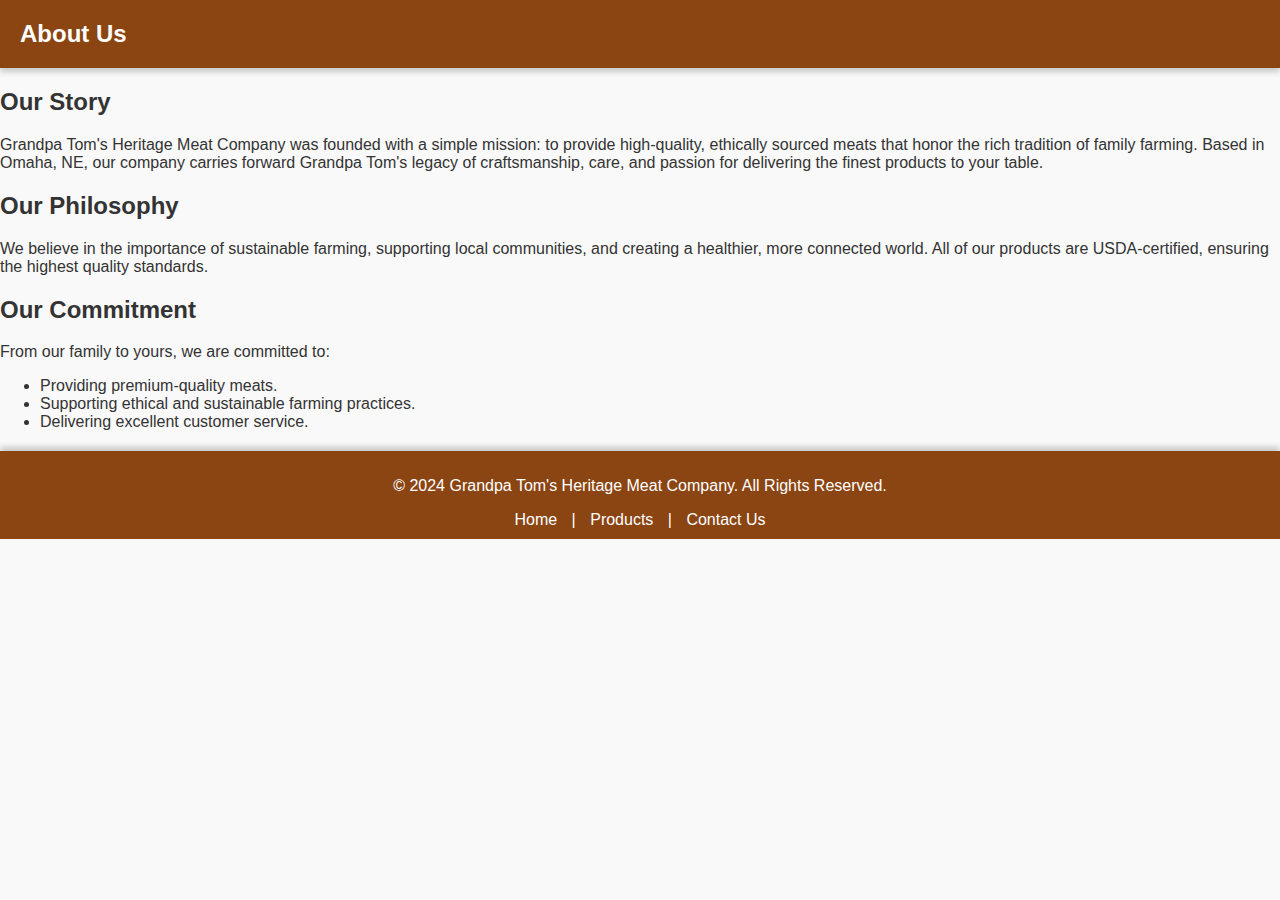
<file: about.html>
<!DOCTYPE html>
<html lang="en">
<head>
    <meta charset="UTF-8">
    <meta name="viewport" content="width=device-width, initial-scale=1.0">
    <title>About Us - Grandpa Tom's Heritage Meat Company</title>
    <link rel="stylesheet" href="style.css">
</head>
<body>
    <header>
        <h1>About Us</h1>
    </header>
    <main>
        <section class="about-content">
            <h2>Our Story</h2>
            <p>
                Grandpa Tom's Heritage Meat Company was founded with a simple mission: 
                to provide high-quality, ethically sourced meats that honor the rich 
                tradition of family farming. Based in Omaha, NE, our company carries 
                forward Grandpa Tom's legacy of craftsmanship, care, and passion for 
                delivering the finest products to your table.
            </p>
            <h2>Our Philosophy</h2>
            <p>
                We believe in the importance of sustainable farming, supporting local 
                communities, and creating a healthier, more connected world. All of our 
                products are USDA-certified, ensuring the highest quality standards.
            </p>
            <h2>Our Commitment</h2>
            <p>
                From our family to yours, we are committed to:
                <ul>
                    <li>Providing premium-quality meats.</li>
                    <li>Supporting ethical and sustainable farming practices.</li>
                    <li>Delivering excellent customer service.</li>
                </ul>
            </p>
        </section>
    </main>
    <footer>
        <p>&copy; 2024 Grandpa Tom's Heritage Meat Company. All Rights Reserved.</p>
        <div class="footer-links">
            <a href="index.html">Home</a> | 
            <a href="products.html">Products</a> | 
            <a href="contact.html">Contact Us</a>
        </div>
    </footer>
</body>
</html>
</file>
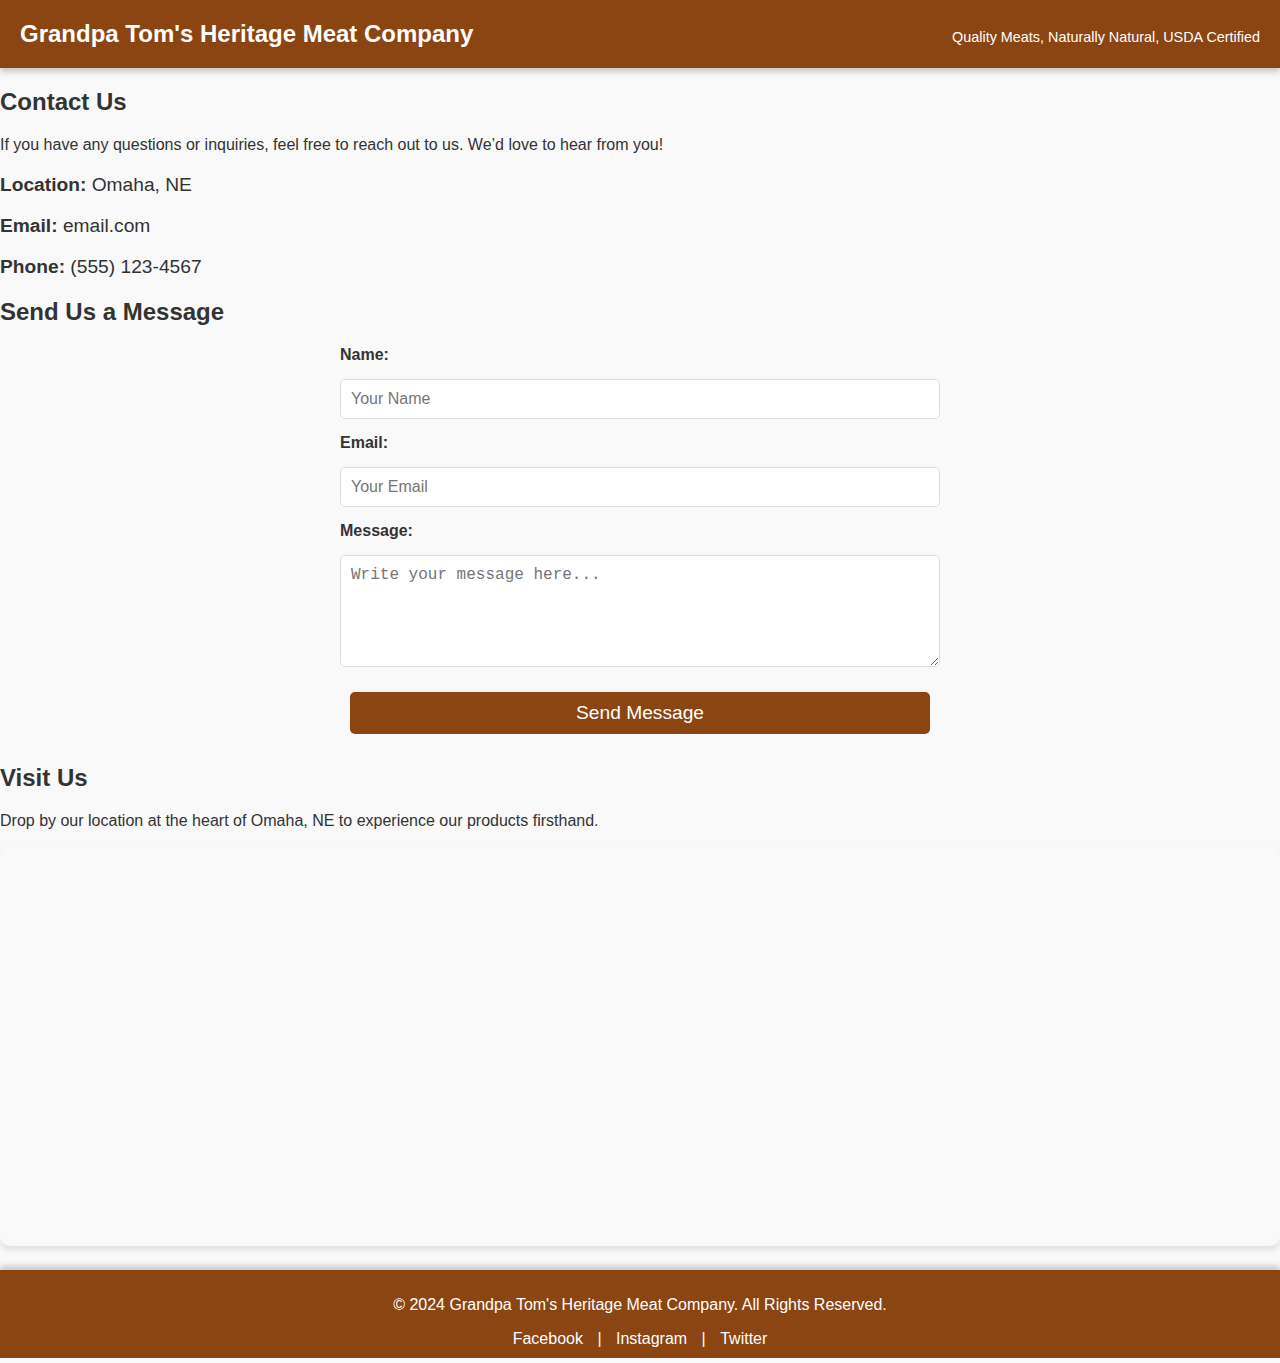
<file: contact.html>
<!DOCTYPE html>
<html lang="en">
<head>
    <meta charset="UTF-8">
    <meta name="viewport" content="width=device-width, initial-scale=1.0">
    <title>Contact Us - Grandpa Tom's Heritage Meat Company</title>
    <link rel="stylesheet" href="style.css">
</head>
<body>
    <header>
        <a href="index.html" style="text-decoration: none; color: inherit;">
            <h1>Grandpa Tom's Heritage Meat Company</h1>
        </a>
        <p>Quality Meats, Naturally Natural, USDA Certified</p>
    </header>
    <main>
        <section>
            <h2>Contact Us</h2>
            <p>If you have any questions or inquiries, feel free to reach out to us. We’d love to hear from you!</p>
            <div class="contact-info">
                <p><strong>Location:</strong> Omaha, NE</p>
                <p><strong>Email:</strong> email.com</p>
                <p><strong>Phone:</strong> (555) 123-4567</p>
            </div>
        </section>
        
        <section>
            <h2>Send Us a Message</h2>
            <form action="submit_form.php" method="POST" class="contact-form">
                <label for="name">Name:</label>
                <input type="text" id="name" name="name" placeholder="Your Name" required>
                
                <label for="email">Email:</label>
                <input type="email" id="email" name="email" placeholder="Your Email" required>
                
                <label for="message">Message:</label>
                <textarea id="message" name="message" placeholder="Write your message here..." rows="5" required></textarea>
                
                <button type="submit">Send Message</button>
            </form>
        </section>
        
        <section>
            <h2>Visit Us</h2>
            <p>Drop by our location at the heart of Omaha, NE to experience our products firsthand.</p>
            <div class="map">
                <!-- Embed a Google Map -->
                <iframe 
                    src="https://www.google.com/maps/embed?pb=!1m18!1m12!1m3!1d3168.6212889040176!2d-96.20262038469228!3d41.25653697927556!2m3!1f0!2f0!3f0!3m2!1i1024!2i768!4f13.1!3m3!1m2!1s0x87938e3823c3c3c3%3A0x3c3c3c3c3c3c3c3!2sOmaha%2C%20NE!5e0!3m2!1sen!2sus!4v1234567890123!5m2!1sen!2sus" 
                    width="100%" 
                    height="400" 
                    style="border:0;" 
                    allowfullscreen="" 
                    loading="lazy">
                </iframe>
            </div>
        </section>
    </main>
    <footer>
        <p>&copy; 2024 Grandpa Tom's Heritage Meat Company. All Rights Reserved.</p>
        <div class="footer-links">
            <a href="#">Facebook</a> | <a href="#">Instagram</a> | <a href="#">Twitter</a>
        </div>
    </footer>
</body>
</html>
</file>
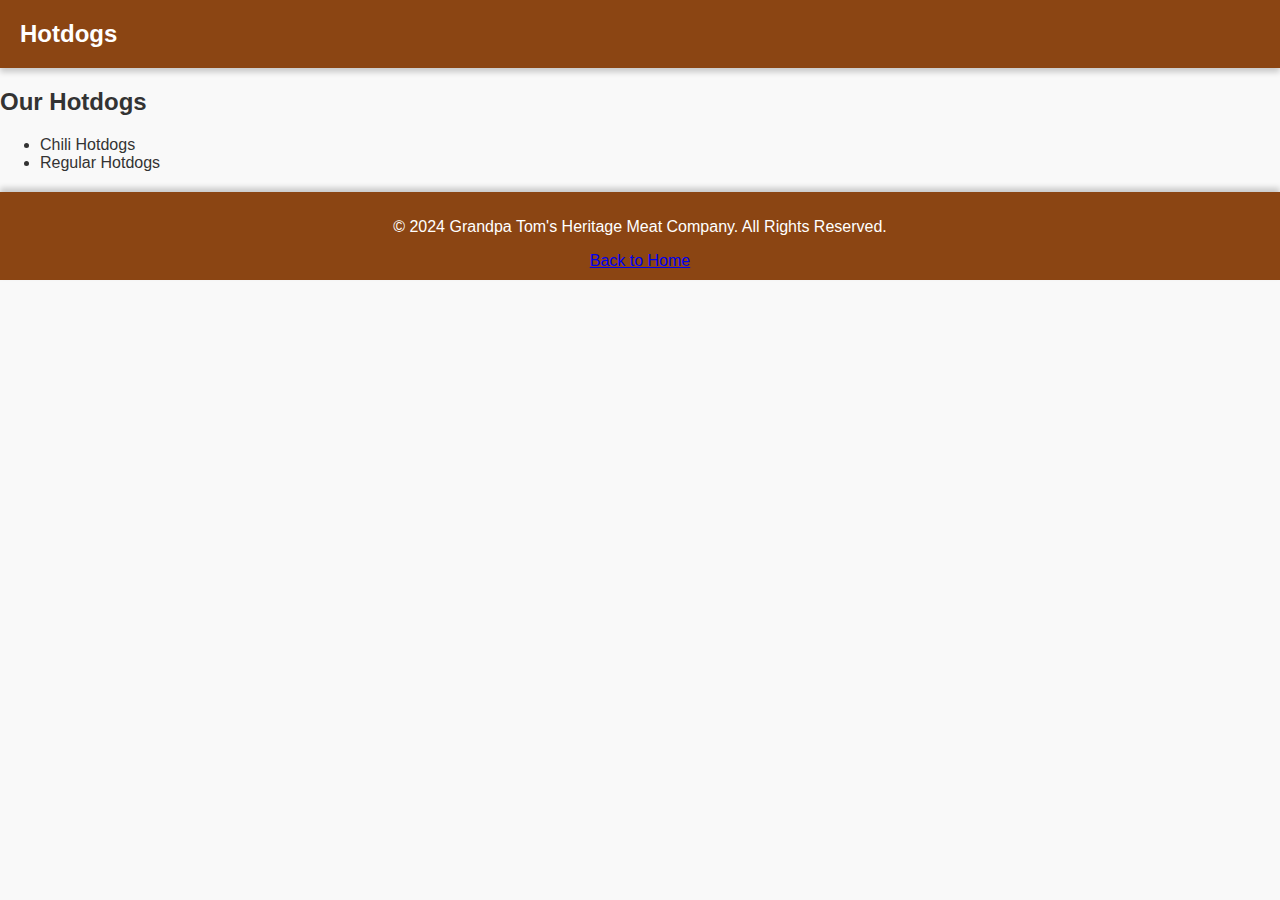
<file: hotdogs.html>
<!DOCTYPE html>
<html lang="en">
<head>
    <meta charset="UTF-8">
    <meta name="viewport" content="width=device-width, initial-scale=1.0">
    <title>Hotdogs</title>
    <link rel="stylesheet" href="style.css">
</head>
<body>
    <header>
        <h1>Hotdogs</h1>
    </header>
    <main>
        <h2>Our Hotdogs</h2>
        <ul>
            <li>Chili Hotdogs</li>
            <li>Regular Hotdogs</li>
        </ul>
    </main>
    <footer>
        <p>&copy; 2024 Grandpa Tom's Heritage Meat Company. All Rights Reserved.</p>
        <a href="index.html">Back to Home</a>
    </footer>
</body>
</html>
</file>
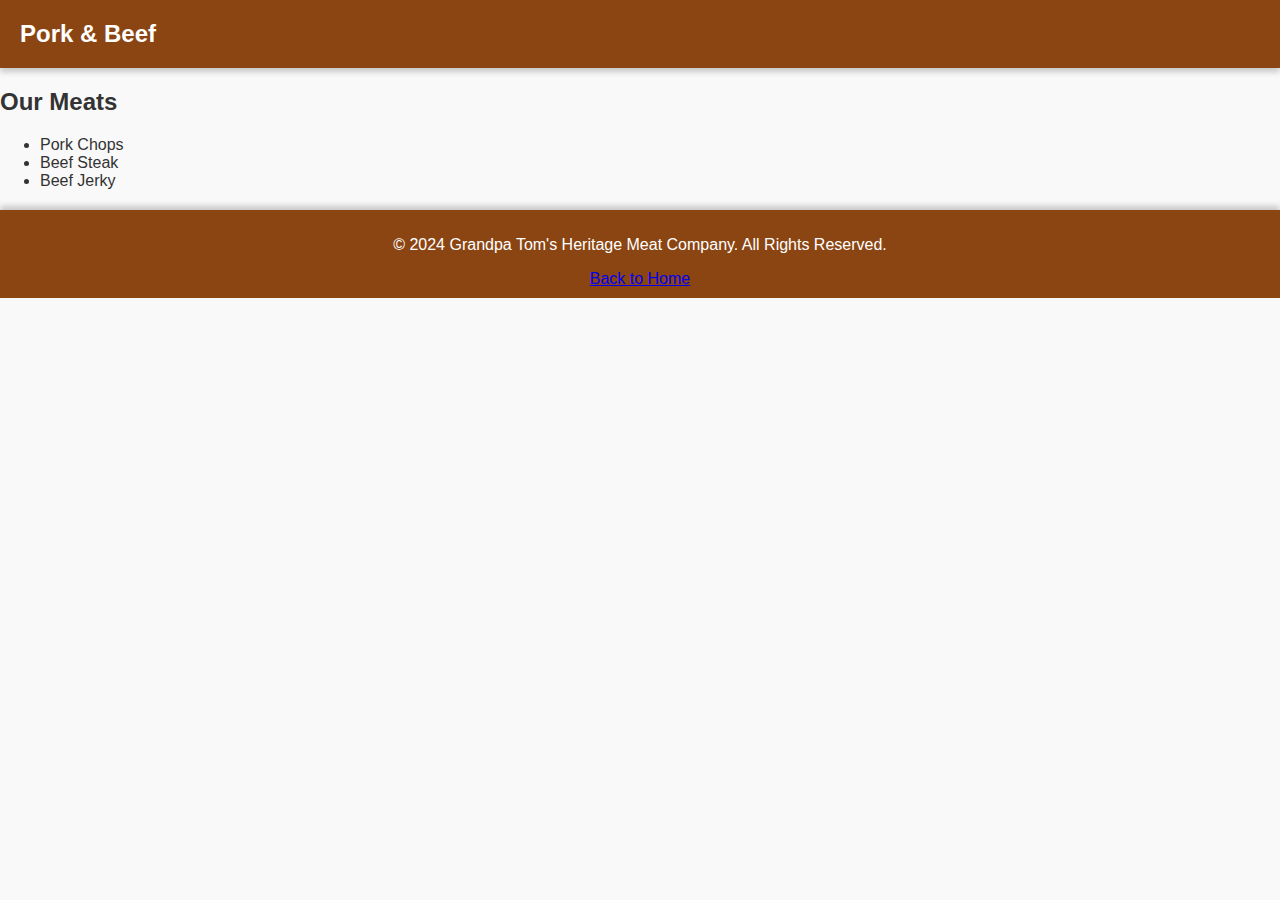
<file: meats.html>
<!DOCTYPE html>
<html lang="en">
<head>
    <meta charset="UTF-8">
    <meta name="viewport" content="width=device-width, initial-scale=1.0">
    <title>Pork & Beef</title>
    <link rel="stylesheet" href="style.css">
</head>
<body>
    <header>
        <h1>Pork & Beef</h1>
    </header>
    <main>
        <h2>Our Meats</h2>
        <ul>
            <li>Pork Chops</li>
            <li>Beef Steak</li>
            <li>Beef Jerky</li>
        </ul>
    </main>
    <footer>
        <p>&copy; 2024 Grandpa Tom's Heritage Meat Company. All Rights Reserved.</p>
        <a href="index.html">Back to Home</a>
    </footer>
</body>
</html>
</file>
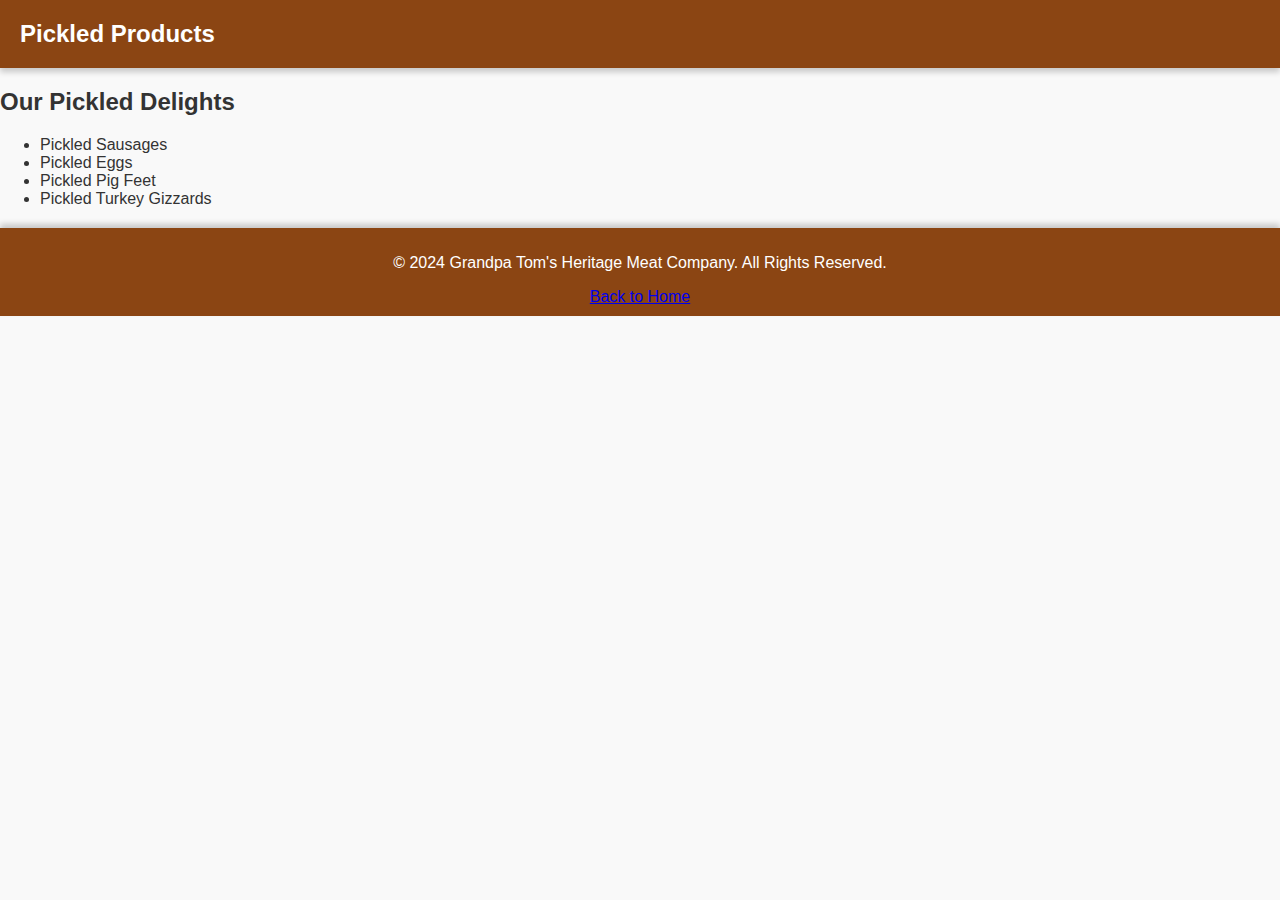
<file: pickled.html>
<!DOCTYPE html>
<html lang="en">
<head>
    <meta charset="UTF-8">
    <meta name="viewport" content="width=device-width, initial-scale=1.0">
    <title>Pickled Products</title>
    <link rel="stylesheet" href="style.css">
</head>
<body>
    <header>
        <h1>Pickled Products</h1>
    </header>
    <main>
        <h2>Our Pickled Delights</h2>
        <ul>
            <li>Pickled Sausages</li>
            <li>Pickled Eggs</li>
            <li>Pickled Pig Feet</li>
            <li>Pickled Turkey Gizzards</li>
        </ul>
    </main>
    <footer>
        <p>&copy; 2024 Grandpa Tom's Heritage Meat Company. All Rights Reserved.</p>
        <a href="index.html">Back to Home</a>
    </footer>
</body>
</html>
</file>
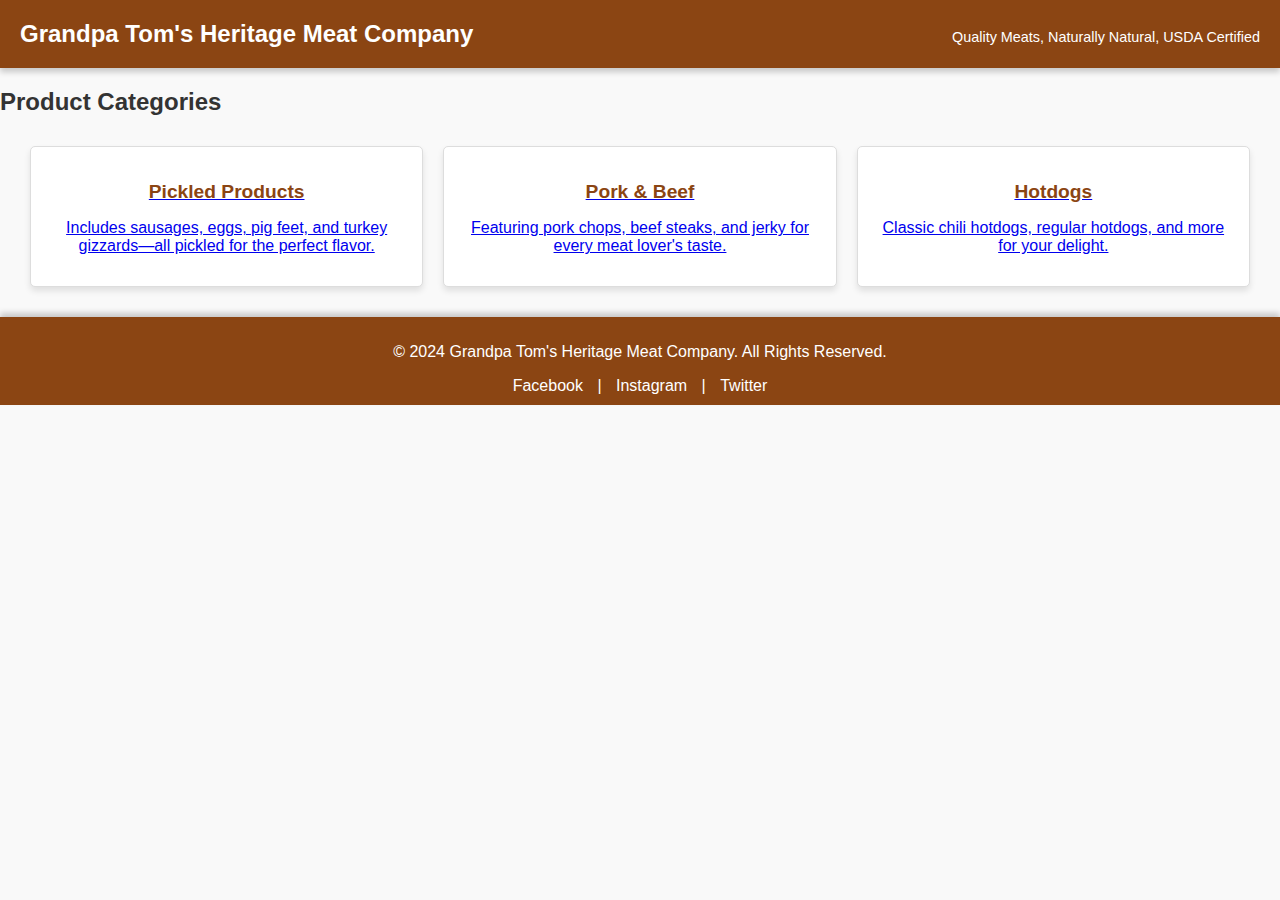
<file: product-categories.html>
<!DOCTYPE html>
<html lang="en">
<head>
    <meta charset="UTF-8">
    <meta name="viewport" content="width=device-width, initial-scale=1.0">
    <title>Product Categories - Grandpa Tom's Heritage Meat Company</title>
    <link rel="stylesheet" href="style.css">
</head>
<body>
    <header>
        <a href="index.html" style="text-decoration: none; color: inherit;">
            <h1>Grandpa Tom's Heritage Meat Company</h1>
        </a>
        <p>Quality Meats, Naturally Natural, USDA Certified</p>
    </header>
    <main>
        <section>
            <h2>Product Categories</h2>
            <div class="product-grid">
                <div class="product-card">
                    <a href="pickled.html">
                        <h3>Pickled Products</h3>
                        <p>Includes sausages, eggs, pig feet, and turkey gizzards—all pickled for the perfect flavor.</p>
                    </a>
                </div>
                <div class="product-card">
                    <a href="meats.html">
                        <h3>Pork & Beef</h3>
                        <p>Featuring pork chops, beef steaks, and jerky for every meat lover's taste.</p>
                    </a>
                </div>
                <div class="product-card">
                    <a href="hotdogs.html">
                        <h3>Hotdogs</h3>
                        <p>Classic chili hotdogs, regular hotdogs, and more for your delight.</p>
                    </a>
                </div>
            </div>
        </section>
    </main>
    <footer>
        <p>&copy; 2024 Grandpa Tom's Heritage Meat Company. All Rights Reserved.</p>
        <div class="footer-links">
            <a href="#">Facebook</a> | <a href="#">Instagram</a> | <a href="#">Twitter</a>
        </div>
    </footer>
</body>
</html>
</file>
<file: style.css>
/* General Styles */
body {
    font-family: Arial, sans-serif;
    margin: 0;
    padding: 0;
    background-color: #f9f9f9;
    color: #333;
}

/* Header */
header {
    display: flex;
    align-items: center; /* Align items vertically in the center */
    justify-content: space-between; /* Space out items */
    background-color: #8B4513;
    color: white;
    padding: 20px;
    box-shadow: 0px 4px 6px rgba(0, 0, 0, 0.2);
    text-align: left;
}

header .logo {
    width: 100px; /* Set the size of the logo */
    height: auto;
    margin-right: 15px; /* Space between the logo and text */
    border-radius: 5px; /* Optional rounded corners */
}

header h1 {
    margin: 0;
    font-size: 1.5rem;
}

header p {
    margin: 5px 0 0 0;
    font-size: 0.9rem;
}

header a {
    display: flex;
    align-items: center;
    text-decoration: none;
    color: inherit;
}

/* Hero Section */
.hero {
    background-image: url('company-label.jpg'); /* Path to the image */
    background-size: cover; /* Make the image cover the entire element */
    background-position: center; /* Center the image */
    background-repeat: no-repeat; /* Prevent the image from repeating */
    color: black; /* Ensure text color contrasts with the image */
    padding: 50px 20px; /* Add some padding to the header */
    text-align: center;
}

.hero h2 {
    font-size: 2.5rem;
    margin-bottom: 10px;
    text-shadow: 2px 2px 5px rgba(255, 255, 255, 0.8);
}

.hero p {
    font-size: 1.2rem;
    margin-bottom: 20px;
    text-shadow: 1px 1px 4px rgba(255, 255, 255, 0.8);
}

.hero button {
    padding: 15px 30px;
    font-size: 16px;
    background-color: #8B4513;
    color: white;
    border: none;
    border-radius: 5px;
    cursor: pointer;
    transition: background-color 0.3s ease, transform 0.2s ease;
}

.hero button:hover {
    background-color: #A0522D;
    transform: scale(1.05);
}

/* Navigation */
nav {
    text-align: center;
    margin: 20px;
}

button {
    margin: 10px;
    padding: 10px 20px;
    font-size: 16px;
    background-color: #8B4513;
    color: white;
    border: none;
    cursor: pointer;
    border-radius: 5px;
    transition: background-color 0.3s ease, transform 0.2s ease;
}

button:hover {
    background-color: #A0522D;
    transform: scale(1.05);
}

/* Product Grid */
.product-grid {
    display: grid;
    grid-template-columns: repeat(auto-fit, minmax(200px, 1fr));
    gap: 20px;
    margin: 20px;
    padding: 10px;
}

.product-card {
    background-color: white;
    border: 1px solid #ddd;
    border-radius: 5px;
    padding: 15px;
    text-align: center;
    box-shadow: 0px 4px 6px rgba(0, 0, 0, 0.1);
    transition: transform 0.2s ease, box-shadow 0.2s ease;
}

.product-card:hover {
    transform: translateY(-5px);
    box-shadow: 0px 6px 8px rgba(0, 0, 0, 0.2);
}

.product-card h3 {
    margin-bottom: 10px;
    font-size: 1.2rem;
    color: #8B4513;
}

/* Footer */
footer {
    text-align: center;
    padding: 10px;
    background-color: #8B4513;
    color: white;
    margin-top: 20px;
    box-shadow: 0px -4px 6px rgba(0, 0, 0, 0.2);
}

.footer-links a {
    color: white;
    text-decoration: none;
    margin: 0 10px;
    transition: color 0.3s ease;
}

.footer-links a:hover {
    color: #A0522D;
}

/* Contact Section */
.contact-info {
    margin: 20px 0;
    font-size: 1.2rem;
}

.contact-form {
    display: flex;
    flex-direction: column;
    gap: 15px;
    max-width: 600px;
    margin: 20px auto;
}

.contact-form label {
    font-weight: bold;
}

.contact-form input,
.contact-form textarea {
    padding: 10px;
    font-size: 1rem;
    border: 1px solid #ddd;
    border-radius: 5px;
}

.contact-form button {
    padding: 10px;
    font-size: 1.2rem;
    background-color: #8B4513;
    color: white;
    border: none;
    border-radius: 5px;
    cursor: pointer;
    transition: background-color 0.3s ease, transform 0.2s ease;
}

.contact-form button:hover {
    background-color: #A0522D;
    transform: scale(1.05);
}

/* Map Section */
.map iframe {
    border-radius: 10px;
    box-shadow: 0px 4px 6px rgba(0, 0, 0, 0.1);
}
</file>
